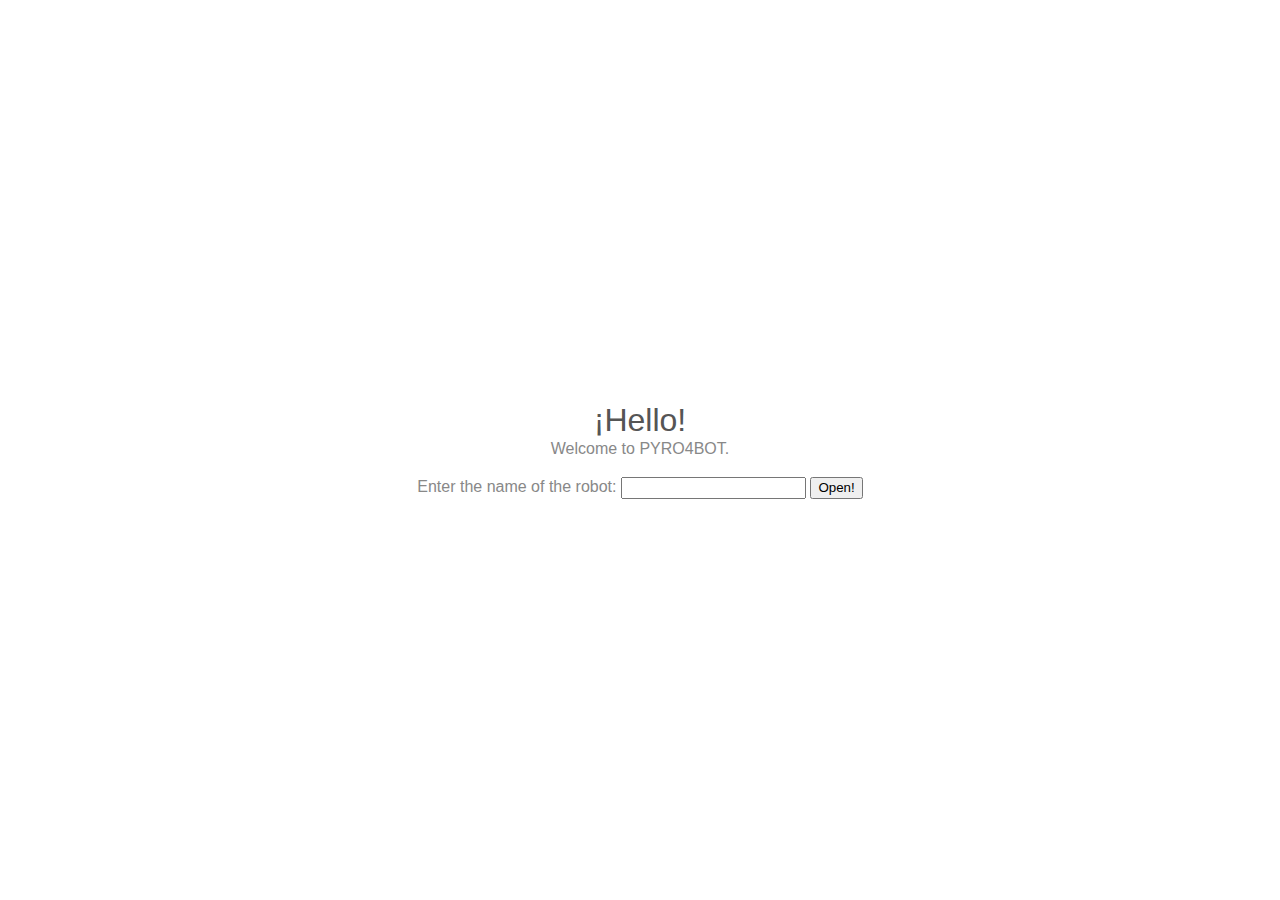
<file: developing/flask/templates/need_robot.html>
<!doctype html>
<html lang="en">
<head>
    <meta charset="utf-8">
    <title>Welcome to PYRO4BOT!</title>
    <meta name="viewport" content="width=device-width, initial-scale=1">
    <style>

        * {
            line-height: 1.2;
            margin: 0;
        }

        html {
            color: #888;
            display: table;
            font-family: sans-serif;
            height: 100%;
            text-align: center;
            width: 100%;
        }

        body {
            display: table-cell;
            vertical-align: middle;
            margin: 2em auto;
        }

        h1 {
            color: #555;
            font-size: 2em;
            font-weight: 400;
        }

        p {
            margin: 0 auto;
            width: 280px;
        }

        @media only screen and (max-width: 280px) {

            body, p {
                width: 95%;
            }

            h1 {
                font-size: 1.5em;
                margin: 0 0 0.3em;
            }

        }

    </style>
</head>
<body>
    <h1>¡Hello!</h1>
    <p>Welcome to PYRO4BOT.</p><br>

    Enter the name of the robot:
    <input id="robot-location" type="text"/>
    <button id="robot-button">Open!</button>

</body>
<script type="text/javascript">
var input = document.getElementById("robot-location");
console.log(input);
document.getElementById("robot-button").onclick = function () {
    location.href = "/"+input.value;
};

input.addEventListener("keyup", function(event) {
  event.preventDefault();
  if (event.keyCode === 13) {
    location.href = "/"+input.value;
  }
});
</script>
</html>
<!-- IE needs 512+ bytes: http://blogs.msdn.com/b/ieinternals/archive/2010/08/19/http-error-pages-in-internet-explorer.aspx -->
</file>
